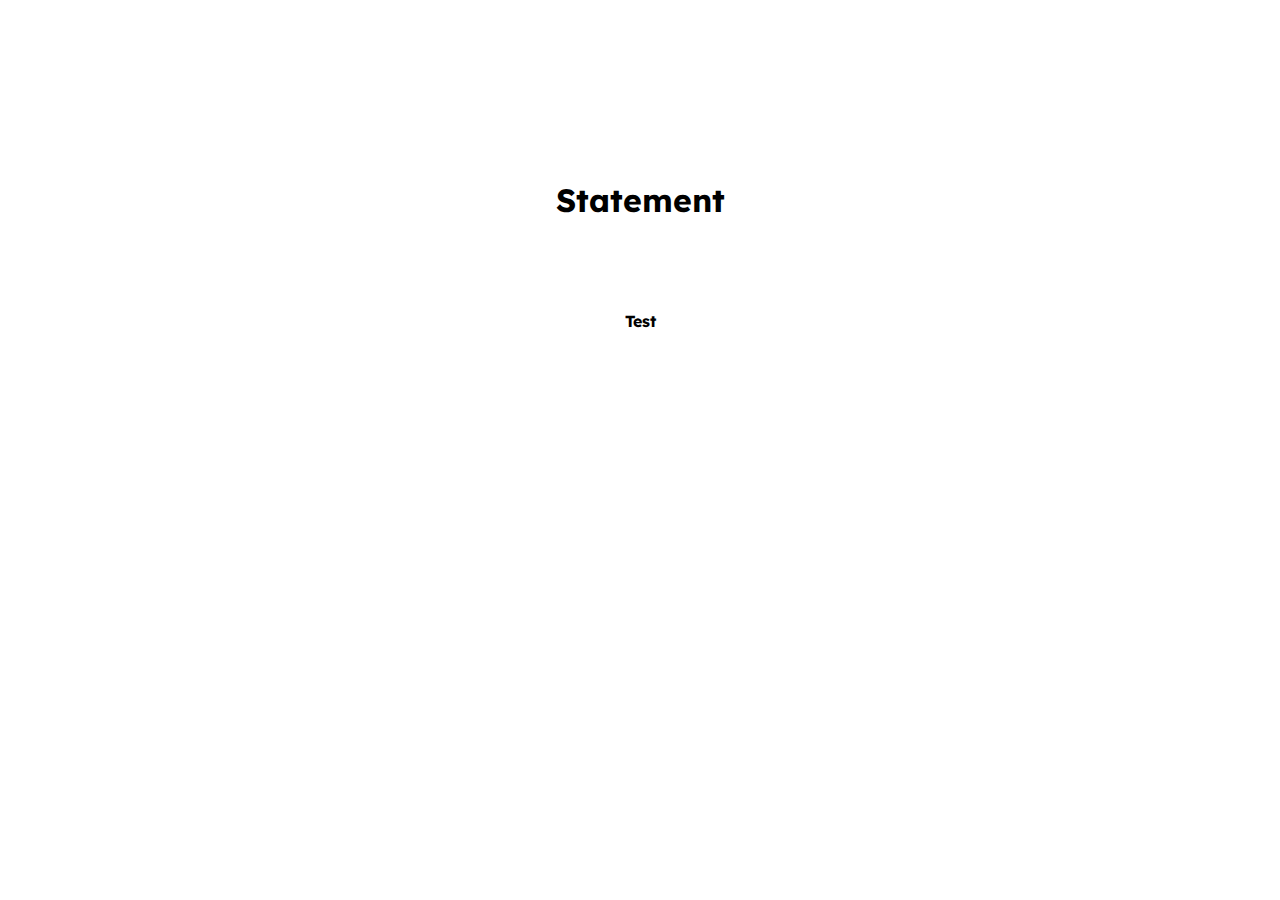
<file: pingstatemnt.html>
<!DOCTYPE html>
<html lang="en">
<link rel="stylesheet" href="main.css">
<head>
    <meta charset="UTF-8">
    <meta http-equiv="X-UA-Compatible" content="IE=edge">
    <meta name="viewport" content="width=device-width, initial-scale=1.0">
    <link rel="stylesheet" href="main.css">
    <title>Everything Box</title>


</head>


<br>
<br>
<br>
<br>
<br>
<br>
<br>
<br>
<br>
<br>

<h1 class="centeredother">Statement</h1>

<br>
<br>
<br>
<br>
<br>
<h4 class="centeredother">Test</h4>
</file>
<file: main.css>
@import url('https://fonts.googleapis.com/css2?family=Lexend+Deca&display=swap');

/*VARIABLES CSS*/
/*Varibles en general*/
/*Colores*/
:root {
  --first-color: #fff;
  --second-color: #BDBDBD; }

/*Fuente y tipografia*/
:root {
  --body-font: 'Lexend Deca';
  --h1-font-size: 2rem; }
  @media screen and (min-width: 768px) {
    :root {
      --h1-font-size: 6rem; } }



      
      /*----- BASE -----*/
      *, ::after, ::before {
        -webkit-box-sizing: border-box;
                box-sizing: border-box; }
      
      body {
        margin: 0;
        font-family: var(--body-font); } 
        
      
        
      
      h1 {
        margin: 0; }
      
      ul {
        margin: 0;
        padding: 0;
        list-style: none; }
      
      a {
        text-decoration: none; }
      
      img {
        max-width: 100%;
        height: auto; }
      
      /*----- LAYOUT -----*/
      .bd-grid {
        display: -ms-grid;
        display: grid;
        -ms-grid-columns: 100%;
            grid-template-columns: 100%;
        max-width: 1200px;
        margin-left: 1rem;
        margin-right: 1rem; }
      
      .l-header {
        width: 100%;
        position: fixed;
        top: 0;
        left: 0;
        background-color: transparent;
        z-index: var(--z-tooltip); }
      
      .main-bg {
        height: 100vh; }
        .main-bg__hero-img {
          position: absolute;
          top: 0;
          left: 0;
          width: 100%;
          height: 100vh;
          -o-object-fit: cover;
             object-fit: cover;
          -o-object-position: center;
             object-position: center; }
      
      /*----- PAGES -----*/
      /*Nav*/
      .nav {
        height: 3rem;
        display: -webkit-box;
        display: -ms-flexbox;
        display: flex;
        -webkit-box-pack: justify;
            -ms-flex-pack: justify;
                justify-content: space-between;
        -webkit-box-align: center;
            -ms-flex-align: center;
                align-items: center;
        font-weight: bold;
        color: var(--second-color);
        /*Aparecer menu*/ }
        @media screen and (max-width: 768px) {
          .nav__menu {
            position: fixed;
            top: -100%;
            left: 0;
            right: 0;
            background-color: rgba(0, 0, 0, 0.9);
            width: 85%;
            height: 85%;
            margin: auto;
            padding: 2rem;
            border: 1px solid var(--first-color);
            z-index: var(--z-fixed);
            -webkit-transition: .5s;
            transition: .5s; } }
        .nav__logo {
          color: var(--second-color); }
          .nav__logo:hover {
            color: var(--first-color); }
        .nav__list {
          text-align: center; }
        .nav__item {
          margin-bottom: 2rem; }
        .nav__link {
          padding: .5rem;
          color: var(--second-color); }
          .nav__link:hover {
            color: var(--first-color); }
        .nav__toggle {
          cursor: pointer;
          font-size: 1.5rem; }
        .nav .show {
          top: 3rem; }
      
      /*Home*/
      .home {
        position: relative;
        height: 100%;
        -ms-flex-line-pack: center;
            align-content: center;
        justify-items: center;
        color: var(--first-color);
        row-gap: 2rem; }
        .home__title {
          font-size: var(--h1-font-size); }
      
      /*----- COMPONENTS -----*/
      .button {
        display: inline-block;
        padding: .5rem 1.5rem;
        background-color: var(--first-color);
        color: #000;
        margin-right: 1rem;
        border-radius: .25rem; }
        .button--ghost {
          background-color: transparent;
          color: var(--first-color);
          border: 1.5px solid var(--first-color); }
          .button--ghost:hover {
            background-color: var(--first-color);
            color: #000; }
      
      /*MEDIA QUERIES*/
      @media screen and (min-width: 768px) {
        .nav__list {
          display: -webkit-box;
          display: -ms-flexbox;
          display: flex; }
        .nav__item {
          margin-right: 1.5rem;
          margin-bottom: 0; }
        .nav__toggle {
          display: none; } }
      
      @media screen and (min-width: 1200px) {
        .bd-grid {
          margin-left: auto;
          margin-right: auto; } }
      
      
      
      
          /* Container holding the image and the text */
      .container {
          position: relative;
          text-align: center;
          color: white;
        }
        
        /* Bottom left text */
        .bottom-left {
          position: absolute;
          bottom: 8px;
          left: 16px;
        }
        
        /* Top left text */
        .top-left {
          position: absolute;
          top: 8px;
          left: 16px;
        }
        
        /* Top right text */
        .top-right {
          position: absolute;
          top: 8px;
          right: 16px;
        }
        
        /* Bottom right text */
        .bottom-right {
          position: absolute;
          top: 50%;
          left: 50%;
          transform: translate(-50%, -50%);
          color: rgb(255, 255, 255)
        }
        
        /* Centered text */
        .centered {
          position: absolute;
          top: 35%;
          left: 50%;
          transform: translate(-50%, -50%);
          color: rgb(255, 255, 255)
        }
      
      
        .centeredother {
          position: absolute;
          left: 50%;
          transform: translate(-50%, -50%);
          color: rgb(0, 0, 0)
        }
      
      
        /* Add a black background color to the top navigation */
      .topnav {
        background-color: #fa7268;
        overflow: hidden;
      }
      
      /* Style the links inside the navigation bar */
      .topnav a {
        float: left;
        color: #f2f2f2;
        text-align: center;
        padding: 14px 16px;
        text-decoration: none;
        font-size: 17px;
      }
      
      /* Change the color of links on hover */
      .topnav a:hover {
        background-color: #ddd;
        color: black;
      }
      
      /* Add a color to the active/current link */
      .topnav a.active {
        background-color: #f16056;
        color: white;
      }
      
      .button {
        background-color: #04AA6D; /* Green */
        border: none;
        color: white;
        padding: 20px;
        text-align: center;
        text-decoration: none;
        display: inline-block;
        font-size: 16px;
        margin: 4px 2px;
        cursor: pointer;
      }
      
      .button1 {border-radius: 2px;}
      .button2 {border-radius: 4px;}
      .button3 {border-radius: 8px;}
      .button4 {border-radius: 12px;}
      .button5 {border-radius: 50%;}
      
      
      
      
      /* unvisited link */
      a:link {
        position: absolute;
          left: 50%;
          transform: translate(-50%, -50%);
          font-size: 2rem;
        color: #fa7268;
        
          
      }
      
      /* visited link */
      a:visited {
        position: absolute;
          left: 50%;
          transform: translate(-50%, -50%);
          font-size: 2rem;
        color: green;
        
      }
      
      /* mouse over link */
      a:hover {
        position: absolute;
          left: 50%;
          transform: translate(-50%, -50%);
          font-size: 2rem;
        color: #f0675d;
        
      }
      
      /* selected link */
      a:active {
        position: absolute;
          left: 50%;
          transform: translate(-50%, -50%);
          font-size: 2rem;
        color: blue;
        
      }
      
      .card{
        height: 500px;
        width: 32%;
        background-color: #22262C; 
        border-radius: 15px;
        padding: 2rem;
        text-align: center;
      }
      
      .card-title{
         font-size: 1.5rem;
         font-weight: lighter;
         margin-bottom: 1rem;
      }
      
      .card-price{
         font-size: 3rem;
         text-align: center;
      }
      
      h2>span{
         font-size: 1rem;
      }
      
      #card-3 .card-price{
         font-size: 2rem;
      } 
      
      #card-1 .card-price{
         margin-bottom: 4rem;
      }
      .card ul{
         text-align: left;
         font-size: 0.9rem;
         font-weight: lighter;
      }
      
      .card ul li:before{
         content:"•";
         margin-right: 0.5rem;
         color:#bc1e4a;
         font-size: 1.5rem;
      }
      
      .card ul li{
         margin-bottom: 0.5rem;
      }
      
      .card-btn{
         margin-top: 1rem;
         width: 100%;
         background-color: transparent;
         border: 1px solid #bc1e4a;
         color:white;
         font-size: 1rem;
         padding: 1rem;
         border-radius: 5px;
      }
      
      #card-1 .card-btn:hover, 
      #card-3 .card-btn:hover, 
      .active .card-btn
      {
         background-color: #bc1e4a;
      }
      
      #maus{
       background: transparent;
       color:white;
       border-color: #545c5c;
       margin-top: 1rem;
       width: 100%;
       padding: 1rem 2rem;
       font-size: 1rem;
       border-radius: 5px;
      }
      
      option{
         font-size: 1.2rem;
         background-color: #333;
      }
      
      .note{
         color:#bc1e4a;
         font-size: 0.75rem;
         text-align: left;
         display: block;
         margin-top: 5px;
      }
      
      #card-2 ul{
         margin-top: 3rem;
      }
      
      #card-3 ul{
         margin-top: 7.5rem;
      }
      
      @media (max-width:1112px){
         .cards{
             justify-content: center;
         }
      
         .card{
             width: 40%;
         margin: 2rem;
         }
      }
      
      @media (max-width:848px){
         .card{
             width:50%
         }
      }
      
      @media (max-width:674px){
         .top-banner{
             width: 70%;
         }
         .card{
             width: 70%;
         }
      }
      
      @media (max-width:500px){
         .top-banner{
             width: 90%;
         }
      
      
      
         .card{
             width: 90%;
         }
      }
</file>
